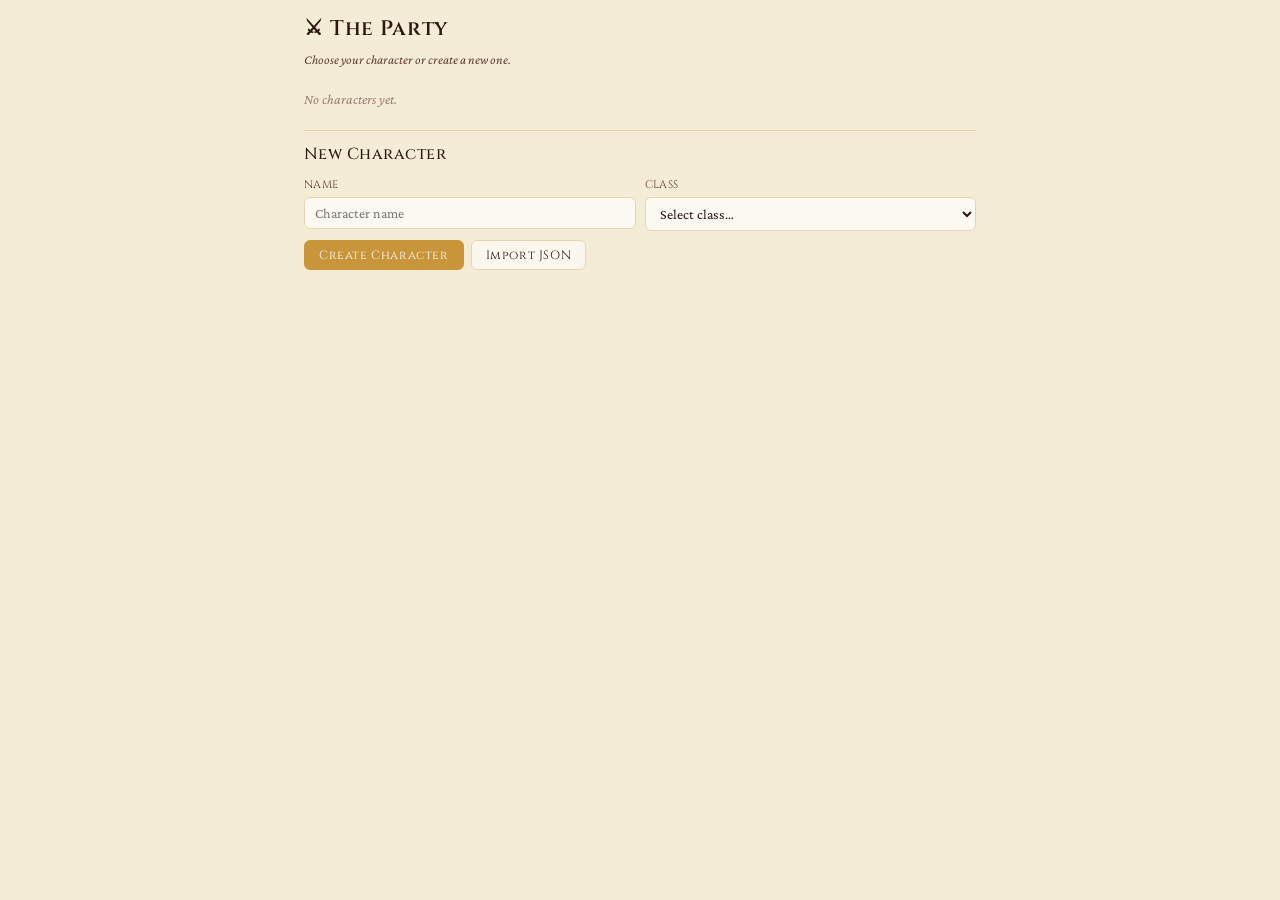
<file: stats tracker/statstracker.html>
<!DOCTYPE html>
<html lang="en">

<head>
  <meta charset="UTF-8">
  <meta name="viewport" content="width=device-width,initial-scale=1.0">
  <title>Stats Tracker</title>
  <link rel="stylesheet" href="statstracker.css">
</head>

<body>
  <div class="page">

    <!-- PARTY -->
    <div id="sc-party" class="screen active">
      <div class="row" style="justify-content:space-between;margin-bottom:4px;">
        <h1>⚔ The Party</h1>
      </div>
      <p class="sub">Choose your character or create a new one.</p>
      <div id="party-grid" class="pgrid"></div>
      <hr class="div" style="margin-top:0">
      <h2 style="margin-bottom:11px;">New Character</h2>
      <div style="display:grid;grid-template-columns:1fr 1fr;gap:9px;margin-bottom:9px;">
        <div><label>Name</label><input type="text" id="new-name" placeholder="Character name"></div>
        <div><label>Class</label>
          <select id="new-class">
            <option value="" hidden>Select class…</option>
            <option>Knight</option>
            <option>Barbarian</option>
            <option>Assassin</option>
            <option>Archer</option>
            <option>Wizard</option>
            <option>Witch</option>
            <option>Bard</option>
          </select>
        </div>
      </div>
      <div class="row">
        <button class="btn btnp" onclick="createChar()">Create Character</button>
        <button class="btn" onclick="document.getElementById('imp-file').click()">Import JSON</button>
        <input type="file" accept=".json" id="imp-file" style="display:none" onchange="importChar(event)">
      </div>
    </div>

    <!-- CHARACTER -->
    <div id="sc-char" class="screen">
      <div class="tb">
        <button class="btn bsm" onclick="goBack()">← Party</button>
        <div class="row">
          <button class="btn bsm" onclick="exportChar()">Export JSON</button>
          <button class="btn bsm btnd" onclick="deleteChar()">Delete</button>
        </div>
      </div>
      <div class="card">
        <div class="chr-hdr">
          <div class="ava" id="c-ava"></div>
          <div style="flex:1;min-width:0;">
            <div class="chr-nm" id="c-nm"></div>
            <div class="chr-chips"><span class="chip" id="c-cls-chip"></span><span class="chip"
                id="c-lv-chip"></span><span class="hp-st" id="c-hp-st"></span></div>
          </div>
        </div>
        <div class="row" style="align-items:baseline;gap:5px;margin-bottom:5px;">
          <span class="hp-big" id="c-hp-big">20</span><span class="hp-ml" id="c-hp-ml">/ 20 HP</span>
        </div>
        <div class="hp-bb">
          <div class="hp-bf" id="c-hp-bar"></div>
        </div>
        <div class="hpc">
          <input type="number" class="hpd" id="hp-delta" value="1" min="1">
          <button class="btn bsm" onclick="applyHP(-1)">− Damage</button>
          <button class="btn bsm" onclick="applyHP(1)">＋ Heal</button>
          <button class="btn bsm" onclick="setFullHP()" style="margin-left:auto;">Full HP</button>
        </div>
        <hr class="div">
        <div class="row" style="justify-content:space-between;">
          <div class="row"><span class="gico"></span><span class="gv" id="c-gold">0</span><span
              style="font-size:13px;color:var(--inkl);">gold</span><button class="bico"
              onclick="adjGold(-1)">−</button><button class="bico" onclick="adjGold(1)">+</button></div>
          <div class="row">
            <h3 style="margin:0">Level</h3><button class="bico" onclick="adjLevel(-1)">−</button><span
              style="font-family:var(--fd);font-size:15px;font-weight:500;min-width:20px;text-align:center"
              id="c-lv-num">1</span><button class="bico" onclick="adjLevel(1)">+</button>
          </div>
        </div>
      </div>

      <div class="tbar">
        <button class="tab active" onclick="swTab('stats',this)">Stats</button>
        <button class="tab" id="tab-spells-btn" onclick="swTab('spells',this)">Spells</button>
        <button class="tab" onclick="swTab('inventory',this)">Inventory</button>
        <button class="tab" onclick="swTab('notes',this)">Notes</button>
      </div>

      <div id="tc-stats" class="tc active">
        <div id="stat-container"></div>
      </div>
      <div id="tc-spells" class="tc">
        <div id="spell-container"></div>
      </div>
      <div id="tc-inventory" class="tc">
        <div class="card">
          <h3 style="margin-bottom:9px">Equipped</h3>
          <div id="inv-eq"></div>
        </div>
        <div id="inv-bags"></div>
        <div class="card">
          <div style="display:flex;justify-content:space-between;align-items:center;margin-bottom:9px;">
            <h3 style="margin:0">Carried Items</h3>
            <span class="inv-counter" id="carried-counter">0 / 3</span>
          </div>
          <div id="inv-carried"></div>
          <div class="row" style="margin-top:7px" id="carried-add-row">
            <input type="text" id="new-item-inp" placeholder="Add item…" style="flex:1">
            <button class="btn bsm" onclick="addCarried()">Add</button>
          </div>
        </div>
      </div>
      <div id="tc-notes" class="tc">
        <div class="card"><label style="margin-bottom:6px">Notes</label><textarea class="notes-area" id="c-notes"
            oninput="saveNotes()"></textarea></div>
      </div>
    </div>

    <!-- SWAP MODAL -->
    <div class="modal-bg" id="swap-modal" onclick="if(event.target===this)closeSwap()">
      <div class="modal">
        <div class="row" style="justify-content:space-between;margin-bottom:10px;">
          <h2 id="swap-title">Swap item</h2>
          <button class="btn bsm" onclick="closeSwap()">✕</button>
        </div>
        <p style="font-size:13px;color:var(--inkl);margin-bottom:10px;" id="swap-sub"></p>
        <div id="swap-opts"></div>
      </div>
    </div>

  </div>

  <script src="statstracker.js"></script>
</body>

</html>
</file>
<file: stats tracker/statstracker.css>
@import url('https://fonts.googleapis.com/css2?family=Cinzel:wght@400;500;600&family=Crimson+Pro:ital,wght@0,300;0,400;0,500;1,300;1,400&display=swap');

* {
    box-sizing: border-box;
    margin: 0;
    padding: 0;
}

:root {
    --p: #F5ECD7;
    --pd: #E8D5B0;
    --ink: #2C1810;
    --inkl: #5C3D2E;
    --inkt: #9C7D6E;
    --gold: #C9953A;
    --goldd: #8B5A00;
    --red: #8B1A1A;
    --blue: #1A3A6B;
    --green: #1A4D2E;
    --sh: rgba(44, 24, 16, .13);
    --r: 6px;
    --fd: 'Cinzel', serif;
    --fb: 'Crimson Pro', serif;
}

body {
    font-family: var(--fb);
    background: var(--p);
    color: var(--ink);
    font-size: 15px;
    line-height: 1.5;
    min-height: 100vh;
}

.page {
    max-width: 700px;
    margin: 0 auto;
    padding: 14px;
}

.screen {
    display: none;
}

.screen.active {
    display: block;
}

h1 {
    font-family: var(--fd);
    font-size: 21px;
    font-weight: 600;
    letter-spacing: .04em;
}

h2 {
    font-family: var(--fd);
    font-size: 16px;
    font-weight: 500;
    letter-spacing: .03em;
}

h3 {
    font-family: var(--fd);
    font-size: 11px;
    font-weight: 500;
    color: var(--inkl);
    letter-spacing: .08em;
    text-transform: uppercase;
}

.sub {
    font-size: 13px;
    color: var(--inkl);
    font-style: italic;
    margin-bottom: 14px;
}

.card {
    background: rgba(255, 255, 255, .55);
    border: 1px solid var(--pd);
    border-radius: var(--r);
    padding: 13px 15px;
    margin-bottom: 9px;
    box-shadow: 0 1px 3px var(--sh);
}

.inset {
    background: rgba(44, 24, 16, .04);
    border: 1px solid var(--pd);
    border-radius: var(--r);
    padding: 9px 13px;
}

.div {
    border: none;
    border-top: 1px solid var(--pd);
    margin: 11px 0;
}

input,
select,
textarea {
    width: 100%;
    padding: 7px 10px;
    font-size: 14px;
    font-family: var(--fb);
    border-radius: var(--r);
    border: 1px solid var(--pd);
    background: rgba(255, 255, 255, .7);
    color: var(--ink);
}

input:focus,
select:focus,
textarea:focus {
    outline: none;
    border-color: var(--gold);
    box-shadow: 0 0 0 2px rgba(201, 149, 58, .2);
}

label {
    font-family: var(--fd);
    font-size: 11px;
    letter-spacing: .04em;
    text-transform: uppercase;
    color: var(--inkl);
    display: block;
    margin-bottom: 3px;
}

.btn {
    font-family: var(--fd);
    font-size: 12px;
    letter-spacing: .05em;
    padding: 6px 14px;
    border-radius: var(--r);
    border: 1px solid var(--pd);
    background: rgba(255, 255, 255, .6);
    color: var(--ink);
    cursor: pointer;
    transition: all .12s;
    white-space: nowrap;
}

.btn:hover {
    background: rgba(255, 255, 255, .9);
    border-color: var(--gold);
}

.btnp {
    background: var(--gold);
    color: #fff;
    border-color: var(--gold);
}

.btnp:hover {
    background: #b8842e;
    border-color: #b8842e;
}

.btnd {
    background: rgba(139, 26, 26, .08);
    color: var(--red);
    border-color: rgba(139, 26, 26, .3);
}

.btnd:hover {
    background: rgba(139, 26, 26, .15);
}

.bsm {
    font-size: 11px;
    padding: 4px 9px;
}

.bico {
    width: 24px;
    height: 24px;
    padding: 0;
    border-radius: 50%;
    display: flex;
    align-items: center;
    justify-content: center;
    font-size: 14px;
    line-height: 1;
    border: 1px solid var(--pd);
    background: rgba(255, 255, 255, .6);
    cursor: pointer;
    font-family: var(--fb);
    transition: all .12s;
    flex-shrink: 0;
}

.bico:hover {
    background: rgba(255, 255, 255, .95);
    border-color: var(--gold);
    color: var(--gold);
}

.pgrid {
    display: grid;
    grid-template-columns: repeat(auto-fill, minmax(155px, 1fr));
    gap: 7px;
    margin-bottom: 14px;
}

.pc {
    text-align: left;
    padding: 11px 13px;
    border-radius: var(--r);
    border: 1px solid var(--pd);
    background: rgba(255, 255, 255, .5);
    cursor: pointer;
    font-family: var(--fb);
    transition: all .15s;
    width: 100%;
}

.pc:hover {
    background: rgba(255, 255, 255, .85);
    border-color: var(--gold);
    transform: translateY(-1px);
    box-shadow: 0 3px 8px var(--sh);
}

.pc-name {
    font-family: var(--fd);
    font-size: 14px;
    font-weight: 500;
}

.pc-class {
    font-size: 12px;
    margin-top: 3px;
    font-style: italic;
}

.pc-hp {
    font-size: 13px;
    font-weight: 500;
    margin-top: 6px;
}

.chip {
    display: inline-block;
    font-size: 11px;
    font-family: var(--fd);
    font-weight: 500;
    letter-spacing: .04em;
    padding: 2px 9px;
    border-radius: 99px;
    border: 1px solid transparent;
}

.chr-hdr {
    display: flex;
    gap: 13px;
    align-items: flex-start;
    margin-bottom: 11px;
}

.ava {
    width: 44px;
    height: 44px;
    border-radius: 50%;
    display: flex;
    align-items: center;
    justify-content: center;
    font-family: var(--fd);
    font-size: 18px;
    font-weight: 600;
    flex-shrink: 0;
    border: 2px solid var(--pd);
}

.chr-chips {
    display: flex;
    gap: 4px;
    flex-wrap: wrap;
    margin-top: 4px;
}

.chr-nm {
    font-family: var(--fd);
    font-size: 19px;
    font-weight: 600;
    line-height: 1.2;
}

.hp-big {
    font-family: var(--fd);
    font-size: 30px;
    font-weight: 600;
    line-height: 1;
}

.hp-ml {
    font-size: 14px;
    color: var(--inkl);
}

.hp-bb {
    background: rgba(44, 24, 16, .1);
    border-radius: 99px;
    height: 7px;
    margin: 7px 0 9px;
}

.hp-bf {
    height: 100%;
    border-radius: 99px;
    transition: width .3s, background .3s;
}

.hp-st {
    font-size: 11px;
    font-family: var(--fd);
    letter-spacing: .06em;
    padding: 2px 9px;
    border-radius: 99px;
    font-weight: 500;
}

.hpc {
    display: flex;
    gap: 6px;
    align-items: center;
    flex-wrap: wrap;
}

.hpd {
    width: 56px;
}

.gico {
    display: inline-block;
    width: 13px;
    height: 13px;
    border-radius: 50%;
    background: radial-gradient(circle at 35% 35%, #F0D060, #C9953A);
    border: 1.5px solid #8B6914;
    vertical-align: middle;
    margin-right: 2px;
}

.gv {
    font-family: var(--fd);
    font-size: 17px;
    font-weight: 500;
    color: #8B5A00;
}

.tbar {
    display: flex;
    gap: 0;
    border-bottom: 1px solid var(--pd);
    margin-bottom: 13px;
    overflow-x: auto;
}

.tab {
    padding: 6px 15px;
    font-size: 11px;
    font-family: var(--fd);
    letter-spacing: .06em;
    text-transform: uppercase;
    border: none;
    background: none;
    cursor: pointer;
    color: var(--inkl);
    border-bottom: 2px solid transparent;
    margin-bottom: -1px;
    white-space: nowrap;
}

.tab.active {
    color: var(--ink);
    border-bottom-color: var(--gold);
    font-weight: 500;
}

.tc {
    display: none;
}

.tc.active {
    display: block;
}

.ssec {
    margin-bottom: 13px;
}

.sshd {
    display: flex;
    align-items: center;
    gap: 6px;
    margin-bottom: 6px;
}

.sdot {
    width: 8px;
    height: 8px;
    border-radius: 50%;
    flex-shrink: 0;
}

.stit {
    font-family: var(--fd);
    font-size: 10px;
    letter-spacing: .1em;
    text-transform: uppercase;
    font-weight: 500;
}

.sgrid {
    display: grid;
    grid-template-columns: repeat(auto-fill, minmax(145px, 1fr));
    gap: 4px;
}

.srow {
    background: rgba(255, 255, 255, .45);
    border: 1px solid var(--pd);
    border-radius: var(--r);
    padding: 7px 10px;
    display: flex;
    justify-content: space-between;
    align-items: center;
}

.srow.lkd {
    opacity: .72;
}

.srow.total {
    background: rgba(255, 255, 255, .7);
    border-color: var(--gold);
}

.slbl {
    font-size: 13px;
    color: var(--inkl);
}

.slk {
    font-size: 9px;
    opacity: .45;
    margin-left: 2px;
}

.snum {
    font-family: var(--fd);
    font-size: 14px;
    font-weight: 500;
    min-width: 22px;
    text-align: center;
}

.snum.neg {
    color: var(--red);
}

.snum.tot {
    color: var(--green);
}

.sct {
    display: flex;
    align-items: center;
    gap: 4px;
}

.inv-eq-row {
    display: flex;
    justify-content: space-between;
    align-items: center;
    padding: 7px 0;
    border-bottom: 1px solid var(--pd);
    gap: 6px;
}

.inv-eq-row:last-child {
    border-bottom: none;
}

.inv-lbl {
    font-size: 11px;
    color: var(--inkt);
    font-style: italic;
    min-width: 64px;
    flex-shrink: 0;
}

.inv-val {
    font-size: 14px;
    flex: 1;
}

.inv-val.empty {
    color: var(--inkt);
    font-style: italic;
}

.inv-act {
    display: flex;
    gap: 4px;
    align-items: center;
    flex-shrink: 0;
}

.inv-counter {
    font-size: 12px;
    font-family: var(--fd);
    color: var(--inkl);
    margin-bottom: 6px;
}

.inv-counter.over {
    color: var(--red);
    font-weight: 500;
}

.modal-bg {
    display: none;
    position: fixed;
    inset: 0;
    background: rgba(44, 24, 16, .45);
    z-index: 100;
    align-items: center;
    justify-content: center;
}

.modal-bg.open {
    display: flex;
}

.modal {
    background: var(--p);
    border: 1px solid var(--pd);
    border-radius: var(--r);
    padding: 18px;
    max-width: 360px;
    width: 90%;
    max-height: 80vh;
    overflow-y: auto;
    box-shadow: 0 8px 32px var(--sh);
}

.modal h2 {
    margin-bottom: 10px;
}

.swap-opt {
    display: flex;
    justify-content: space-between;
    align-items: center;
    padding: 7px 0;
    border-bottom: 1px solid var(--pd);
    font-size: 14px;
    gap: 8px;
}

.swap-opt:last-child {
    border-bottom: none;
}

.bagcard {
    background: rgba(201, 149, 58, .08);
    border: 1px solid rgba(201, 149, 58, .3);
    border-radius: var(--r);
    padding: 10px 13px;
    margin-bottom: 8px;
}

.bagtit {
    font-family: var(--fd);
    font-size: 11px;
    font-weight: 500;
    color: var(--gold);
    letter-spacing: .06em;
    text-transform: uppercase;
    margin-bottom: 6px;
    display: flex;
    justify-content: space-between;
    align-items: center;
}

.bag-cnt {
    font-size: 11px;
    font-family: var(--fd);
}

.bag-cnt.over {
    color: var(--red);
    font-weight: 500;
}

.bitem {
    font-size: 13px;
    padding: 4px 0;
    border-bottom: 1px solid rgba(201, 149, 58, .15);
    display: flex;
    justify-content: space-between;
    align-items: center;
    gap: 6px;
}

.bitem:last-child {
    border-bottom: none;
}

.badda {
    display: flex;
    gap: 6px;
    margin-top: 8px;
}

.badda input {
    font-size: 13px;
    padding: 5px 8px;
    flex: 1;
}

.spcard {
    background: rgba(255, 255, 255, .5);
    border: 1px solid var(--pd);
    border-radius: var(--r);
    padding: 9px 13px;
    margin-bottom: 7px;
}

.spnm {
    font-family: var(--fd);
    font-size: 13px;
    font-weight: 500;
    margin-bottom: 3px;
}

.spmeta {
    display: flex;
    gap: 6px;
    flex-wrap: wrap;
    margin-bottom: 5px;
}

.sptag {
    font-size: 11px;
    padding: 2px 7px;
    border-radius: 99px;
    font-family: var(--fd);
    letter-spacing: .03em;
}

.spdesc {
    font-size: 13px;
    color: var(--inkl);
    font-style: italic;
    line-height: 1.5;
}

.spex {
    font-size: 11px;
    color: var(--gold);
    cursor: pointer;
    background: none;
    border: none;
    font-family: var(--fd);
    padding: 0;
    letter-spacing: .04em;
    margin-top: 3px;
    display: block;
}

.notes-area {
    min-height: 110px;
    resize: vertical;
    font-size: 14px;
    line-height: 1.6;
}

.row {
    display: flex;
    gap: 7px;
    align-items: center;
    flex-wrap: wrap;
}

.empty {
    color: var(--inkt);
    font-style: italic;
    font-size: 14px;
    padding: 6px 0;
}

.tb {
    display: flex;
    justify-content: space-between;
    align-items: center;
    margin-bottom: 11px;
    gap: 7px;
}
</file>
